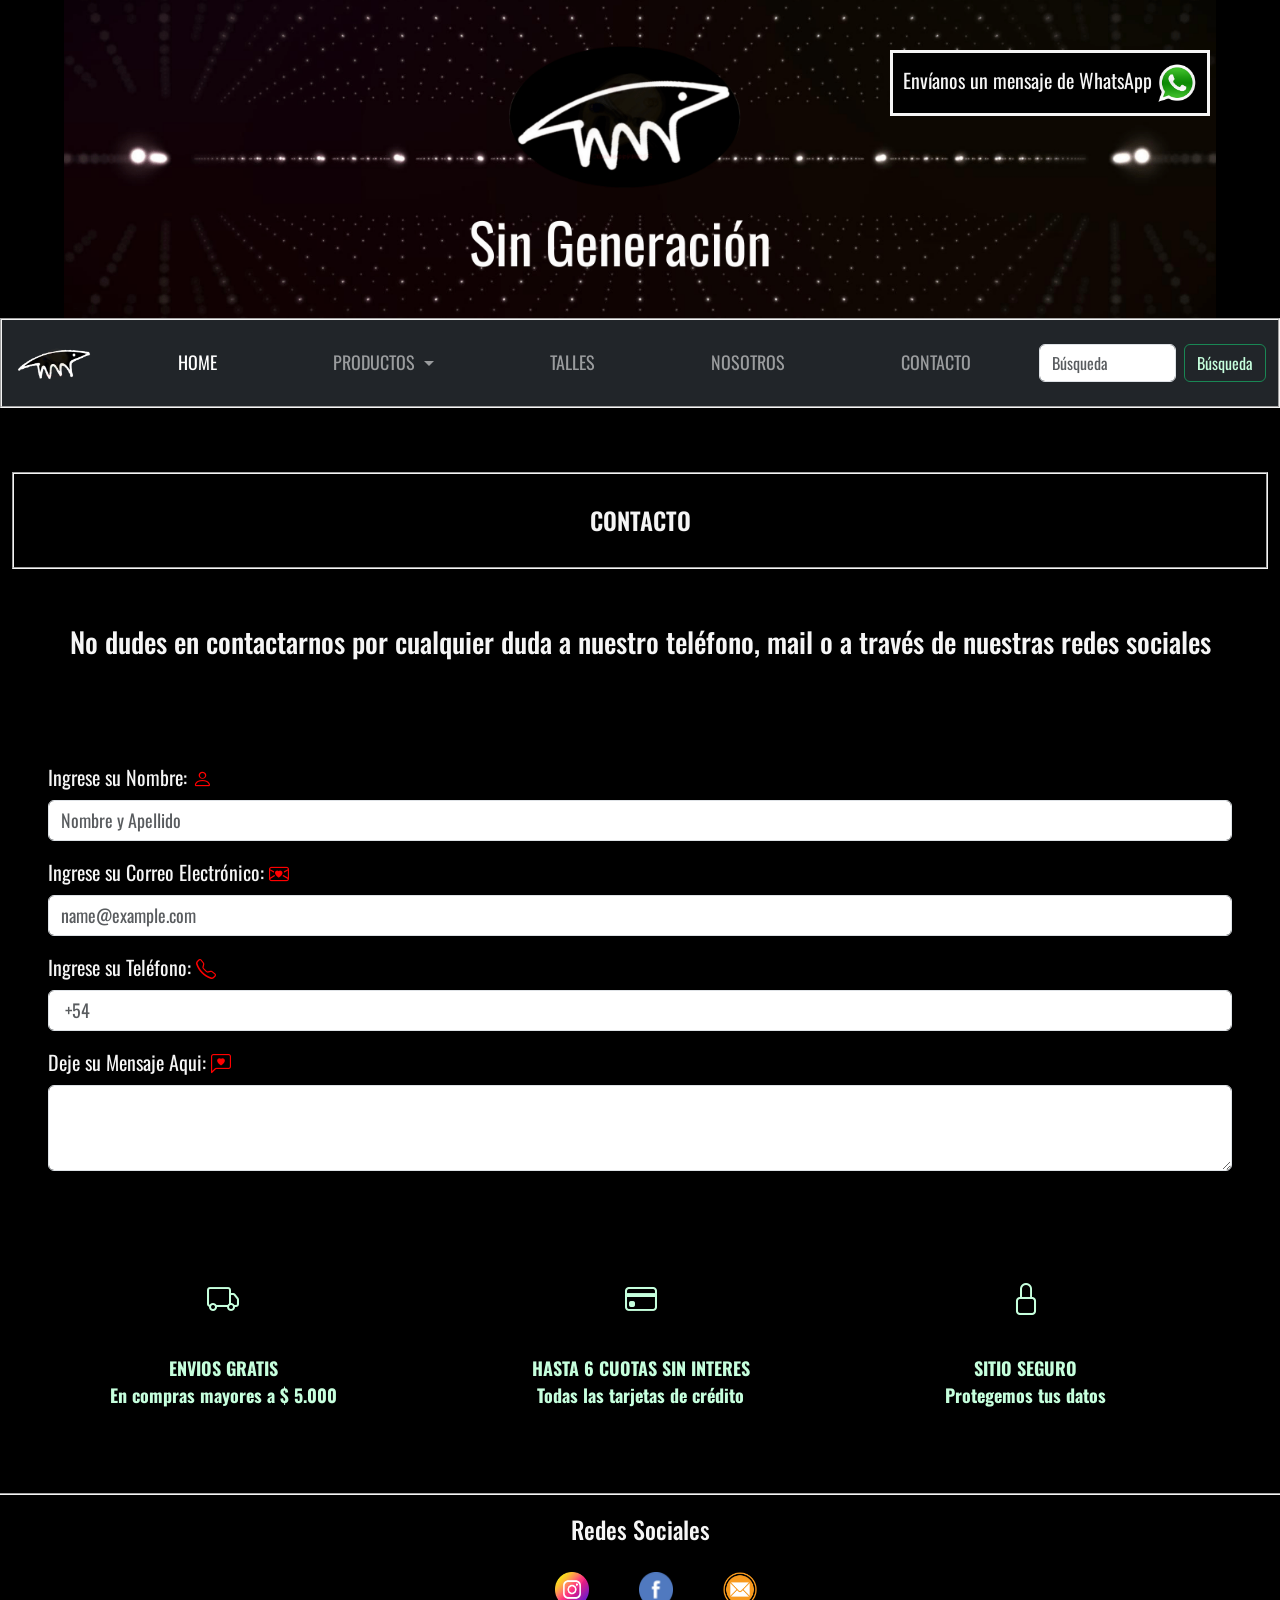
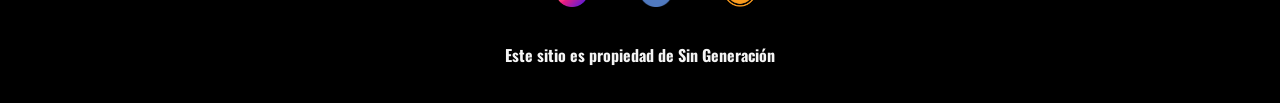
<file: paginas/contacto.html>
<!DOCTYPE html>

<html lang="es">

    <head>
    
        <meta charset="UTF-8">
        <meta http-equiv="X-UA-Compatible" content="IE=edge">
        <meta name="viewport" content="width=device-width, initial-scale=1.0">
        <link rel="shortcut icon" href="../Imagenes/logos/logoico.ico" type="image/x-icon"/>
           
        <!-- BOOTSTRAP -->
    
        <link href="https://cdn.jsdelivr.net/npm/bootstrap@5.1.3/dist/css/bootstrap.min.css" rel="stylesheet" integrity="sha384-1BmE4kWBq78iYhFldvKuhfTAU6auU8tT94WrHftjDbrCEXSU1oBoqyl2QvZ6jIW3" crossorigin="anonymous">
        <link rel="stylesheet" href="https://cdn.jsdelivr.net/npm/bootstrap-icons@1.8.1/font/bootstrap-icons.css">
        
        <!-- ESTILOS CSS -->
        
        <link rel="stylesheet"href="https://cdnjs.cloudflare.com/ajax/libs/animate.css/4.1.1/animate.min.css"/>
        <link rel="stylesheet" type="text/css" href="https://csshake.surge.sh/csshake.min.css">
        <link rel="stylesheet" href="../css/styles.css">
        <link rel="preconnect" href="https://fonts.googleapis.com">
        <link rel="preconnect" href="https://fonts.gstatic.com" crossorigin>
        <link href="https://fonts.googleapis.com/css2?family=Oswald:wght@200;400;600;700&family=Permanent+Marker&display=swap" rel="stylesheet">

        <!-- SEO -->

        <meta name="keywords" content= " moda, ropa, buzos, remerones, fashion, tienda, compra online, argentina, cuotas, sin interés ">
        <title> Contacto - Sin Generación </title> 
        <meta name="description" content="No dudes en contactarnos por cualquier duda a nuestro teléfono, mail o a través de nuestras redes sociales ">

    </head>

<body>

    <div class="container-fluid">

        <header class="header_pag row">

            <div class="col-12 paginas">
                <img class="logo_pag" src="../Imagenes/logos/LOGO.png" alt="Logo Sin Generación">
            </div>
            
            <nav class=" col-12 navbar navbar-expand-xl navbar-dark bg-dark">
                <div class="container-fluid">
                    <a class="navbar-brand shake-slow" href="../index.html">
                        <img src="../Imagenes/logos/logoico.ico" alt="logo" class="logo_nav">
                    </a>
                    <button class="navbar-toggler" type="button" data-bs-toggle="collapse" data-bs-target="#navbarSupportedContent" aria-controls="navbarSupportedContent" aria-expanded="false" aria-label="Toggle navigation">
                        <span class="navbar-toggler-icon"></span>
                    </button>
                    <div class="collapse navbar-collapse" id="navbarSupportedContent">
                        <ul class="navbar-nav me-auto mb-2 mb-lg-0">
                            <li class="nav-item">
                                <a class="nav-link active shake-slow" aria-current="page" href="../index.html"> HOME </a>
                            </li>
                            <li class="nav-item dropdown">
                                <a class="nav-link dropdown-toggle shake-slow" href="productos.html" id="navbarDropdown" role="button" data-bs-toggle="dropdown" aria-expanded="false">
                                PRODUCTOS
                                </a>
                                <ul class="dropdown-menu" aria-labelledby="navbarDropdown">
                                    <li><a class="dropdown-item" href="productos.html"> TODOS </a></li>
                                    <li><hr class="dropdown-divider"></li>
                                    <li><a class="dropdown-item" href="productos.html#buzos"> Buzos </a></li>
                                    <li><hr class="dropdown-divider"></li>
                                    <li><a class="dropdown-item" href="productos.html#remeras"> Remeras </a></li>
                                    <li><hr class="dropdown-divider"></li>
                                    <li><a class="dropdown-item" href="productos.html#joggins"> Joggins </a></li>
                                    <li><hr class="dropdown-divider"></li>
                                    <li><a class="dropdown-item" href="productos.html#otros"> Otros </a></li>
                                </ul>
                            </li>
                            <li class="nav-item">
                                <a class="nav-link shake-slow" href="../paginas/Talles.html"> TALLES </a>
                            </li>
                            <li class="nav-item">
                                <a class="nav-link shake-slow" href="../paginas/nosotros.html"> NOSOTROS </a>
                            </li>
                            <li class="nav-item">
                                <a class="nav-link shake-slow" href="../paginas/contacto.html"> CONTACTO </a>
                            </li>
                        </ul>
                        <form class="d-flex">
                            <input class="form-control me-2" type="search" placeholder="Búsqueda" aria-label="Search">
                            <button class="btn btn-outline-success" type="submit"> Búsqueda </button>
                        </form>
                    </div>
                </div>
            </nav>

        </header>
            

    <!-- cierre de fila logo + nav -->

    <!-- fila de información de mi sitio -->

        <main class="mainContact row">

            <div class="col-12" >

                <!-- Desktop-->

                <a class="mainWhat" href="https://api.whatsapp.com/send?phone=+5492614722767" target="_blank"> Envíanos un mensaje de WhatsApp <img class="main_a_img" src="../Imagenes/logos/logowhat.png" alt=" WhatsApp "></a>

                <!-- Tablet y Mobil-->

                <a class="what" href="https://api.whatsapp.com/send?phone=+5492614722767" target="_blank"><img class="what_img" src="../Imagenes/logos/logowhat.png" alt=" WhatsApp "></a>
            
            </div>

            <div class="col-12 divcontact">
                <h2 class="h2Contact"> CONTACTO </h2>
                <h3 class="h3Contact"> No dudes en contactarnos por cualquier duda a nuestro teléfono, mail o a través de nuestras redes sociales </h3>
            </div>

            <div class="col-12 form">

                <div class="mb-3">
                    <label for="nombre" class="form-label"> Ingrese su Nombre: </label>
                    <span><i class="bi bi-person icon"></i></span>
                    <input type="nombre" class="form-control" id="nombre" placeholder="Nombre y Apellido">
                </div>
                <div class="mb-3">
                    <label for="email" class="form-label"> Ingrese su Correo Electrónico: </label>
                    <span><i class="bi bi-envelope-heart icon"></i></span>
                    <input type="email" class="form-control" id="email" placeholder="name@example.com">
                </div>
                <div class="mb-3">
                    <label for="telefono" class="form-label"> Ingrese su Teléfono: </label>
                    <span><i class="bi bi-telephone icon"></i></i></span>
                    <input type="telefono" class="form-control" id="telefono" placeholder=" +54">
                </div>
                <div class="mb-3">
                    <label for="mensaje" class="form-label"> Deje su Mensaje Aqui: </label>
                    <span><i class="bi bi-chat-left-heart icon"></i></span>
                    <textarea class="form-control" id="mensaje" rows="3"></textarea>
                </div>

            </div>

        </main>

    <!-- cierre de fila info de mi sitio -->

    <!-- pie de pagina --> 

        <footer class="footer row">

            <div class="container_fluid">
                <div class="col-12 condiciones">
                    <div class="iconos__text animate__animated animate__flash animate__slower">
                        <i class="bi bi-truck fa-2x "></i>
                        <p>ENVIOS GRATIS <br> En compras mayores a $ 5.000</p>
                    </div>
    
                    <div class="iconos__text animate__animated animate__flash animate__slower">
                        <i class="bi bi-credit-card fa-2x"></i>
                        <p>HASTA 6 CUOTAS SIN INTERES <br> Todas las tarjetas de crédito</p>
                    </div>
    
                    <div class="iconos__text animate__animated animate__flash animate__slower">
                        <i class="bi bi-lock fa-2x"></i>
                        <p>SITIO SEGURO <br> Protegemos tus datos</p>
                    </div>
                </div>
            </div>

            <div class="col-12 redes_sociales">
                <h4> Redes Sociales </h4>
                <ul>
                    <li><a href="https://instagram.com/singeneracion?utm_medium=copy_link" target="_blank"><img src="../Imagenes/logos/instagramicon.png" alt=" Instagram " class="redes"></a></li>
                    <li><a href="https://www.facebook.com/singeneracion/" target="_blank"><img src="../Imagenes/logos/facebookicon.png" alt="Facebook" class="redes"></a></li>
                    <li><a href="mailto:singeneracionn@gmail.com" target="_blank"><img src="../Imagenes/logos/emailicon.png" alt=" email " class="redes"></a></li>
                </ul>
                <p> Este sitio es propiedad de Sin Generación </p>
            </div>
            
        </footer> 

    </div>

    <!-- BOOTSTRAP -->

    <script src="https://cdn.jsdelivr.net/npm/@popperjs/core@2.10.2/dist/umd/popper.min.js" integrity="sha384-7+zCNj/IqJ95wo16oMtfsKbZ9ccEh31eOz1HGyDuCQ6wgnyJNSYdrPa03rtR1zdB" crossorigin="anonymous"></script>
    <script src="https://cdn.jsdelivr.net/npm/bootstrap@5.1.3/dist/js/bootstrap.min.js" integrity="sha384-QJHtvGhmr9XOIpI6YVutG+2QOK9T+ZnN4kzFN1RtK3zEFEIsxhlmWl5/YESvpZ13" crossorigin="anonymous"></script>


</body>

</html>
</file>
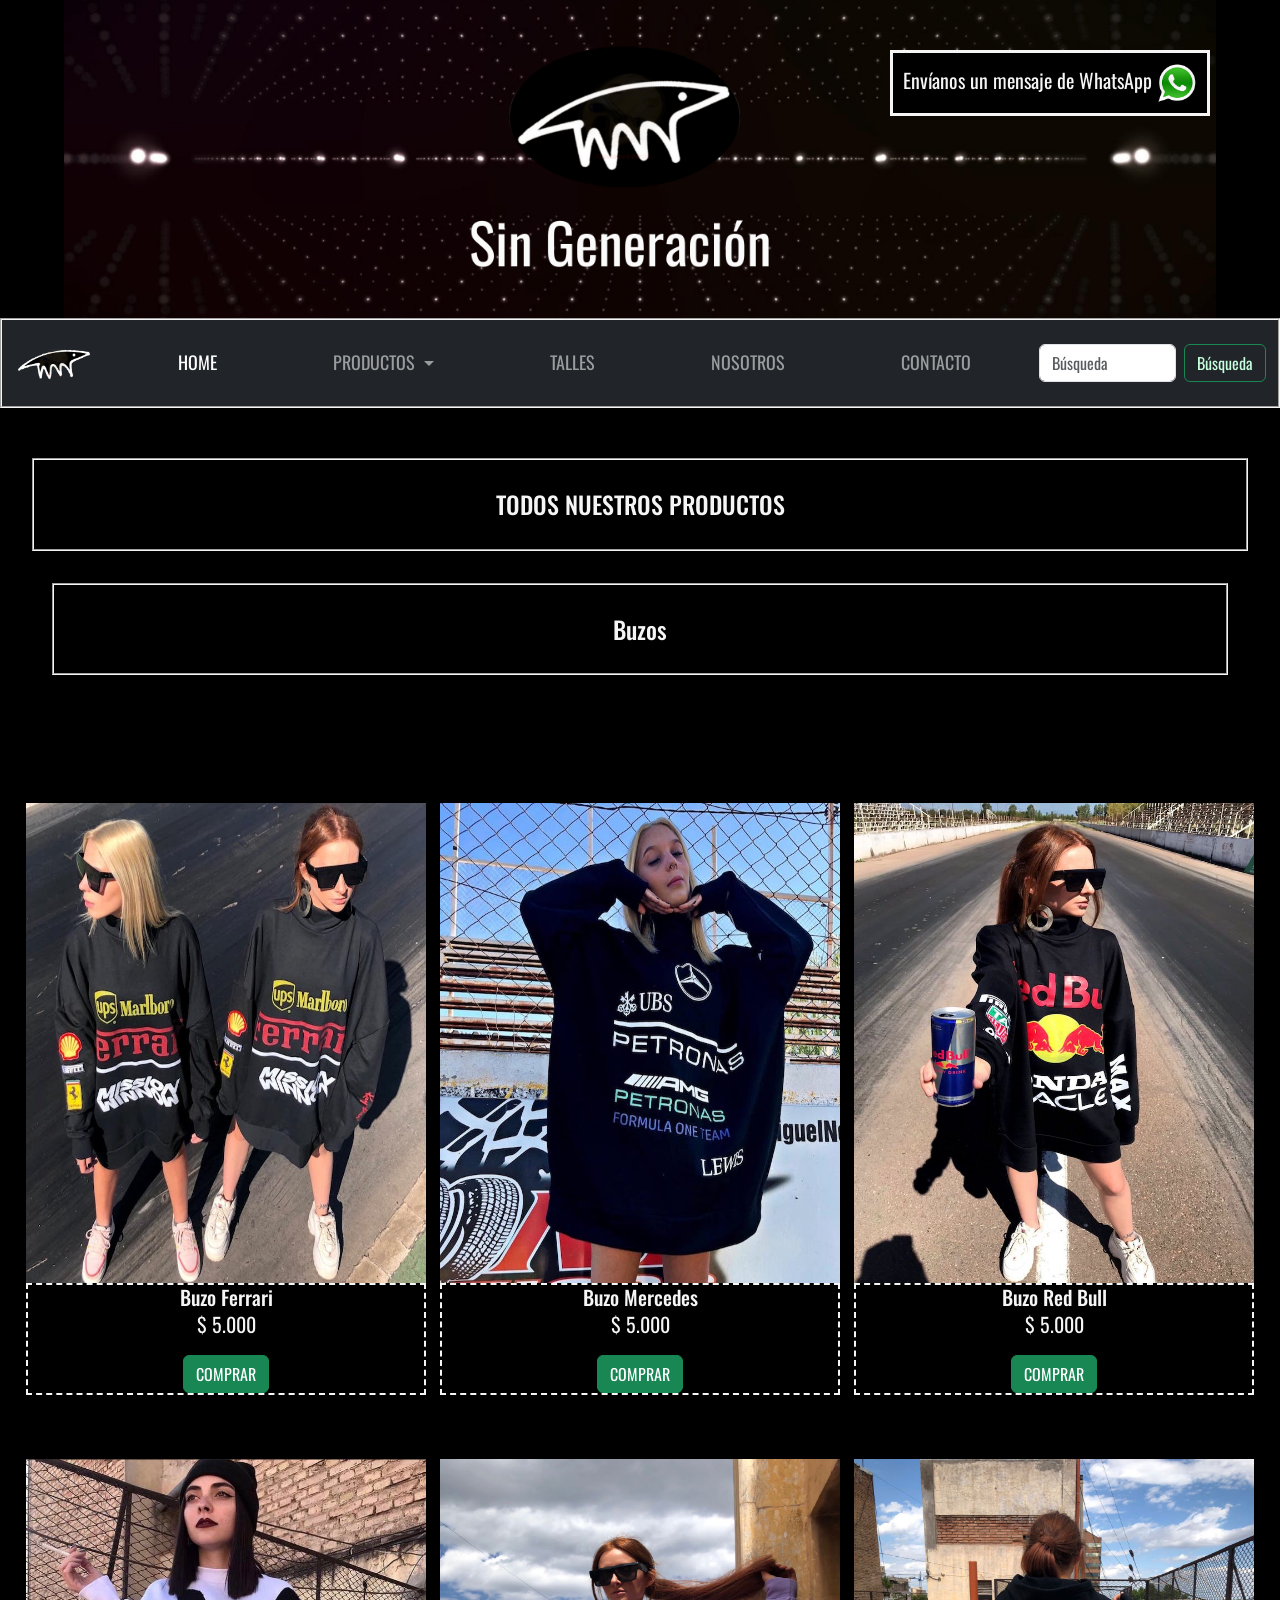
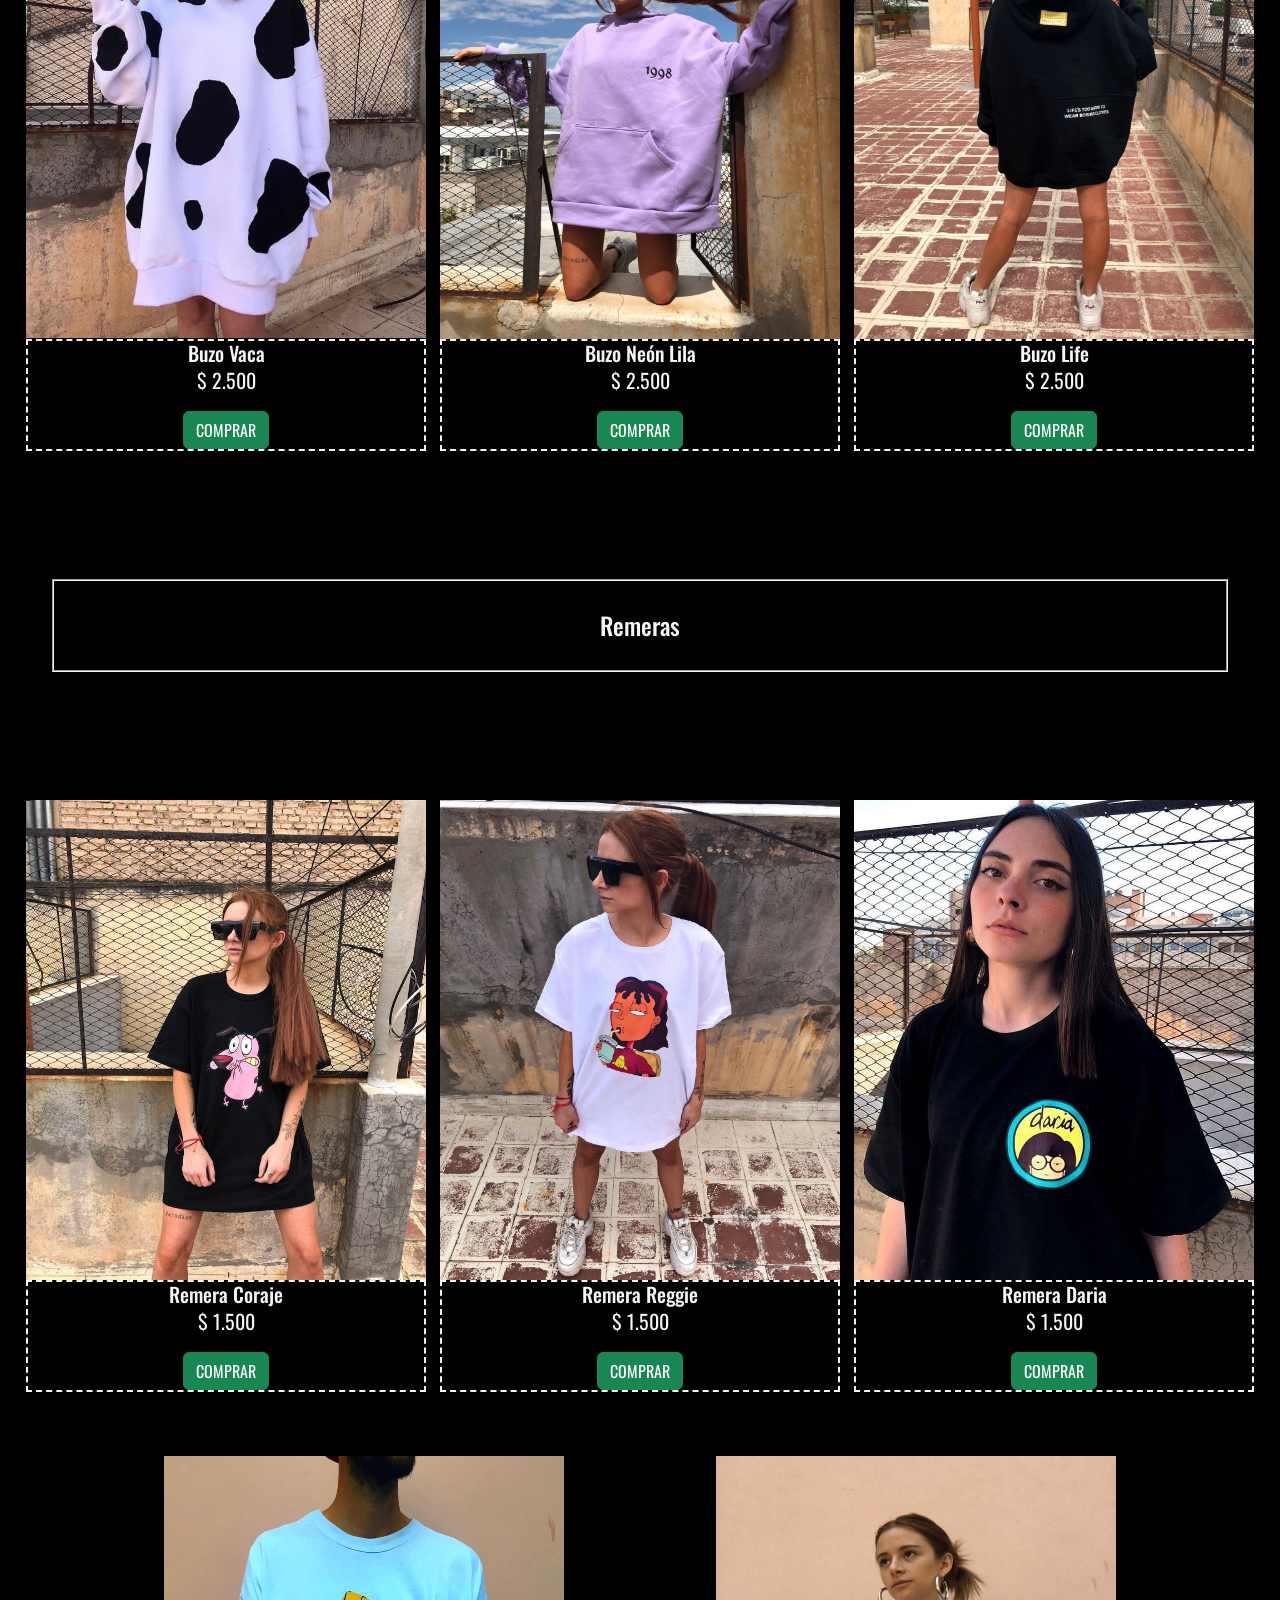
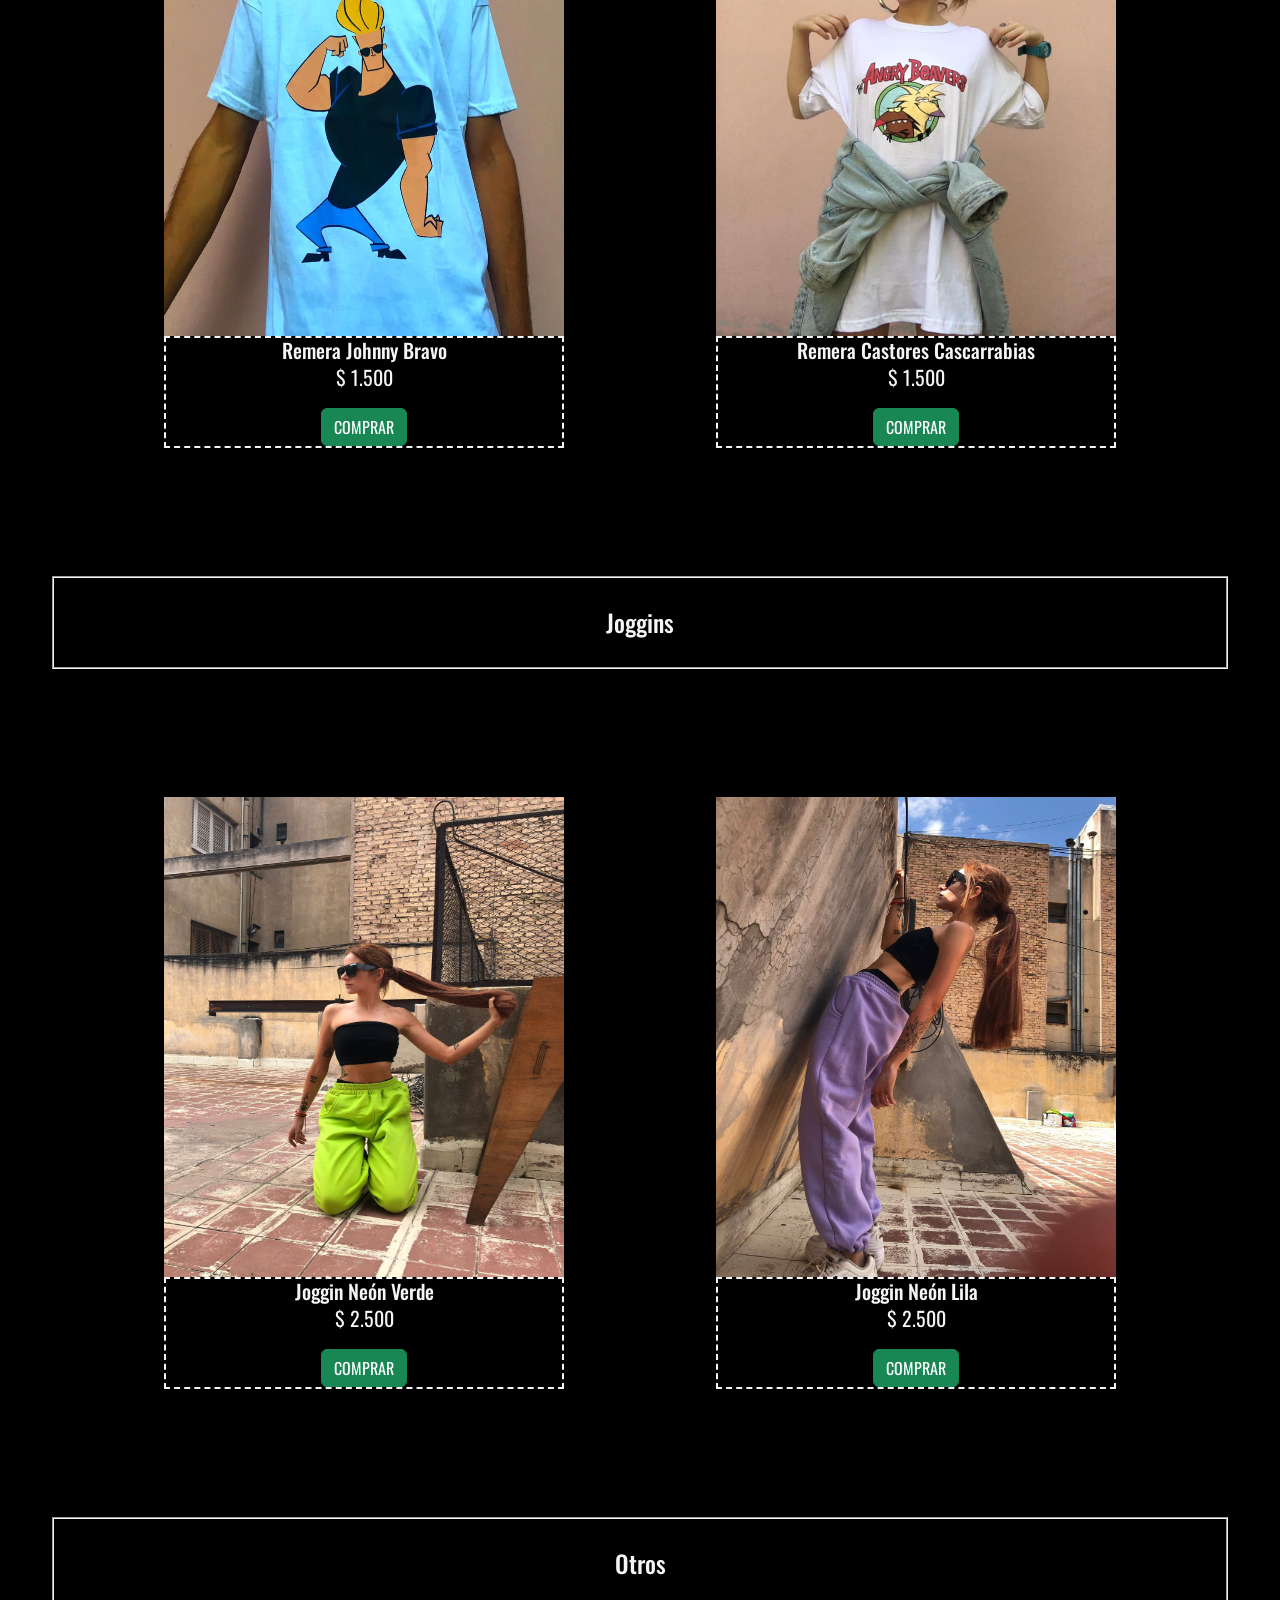
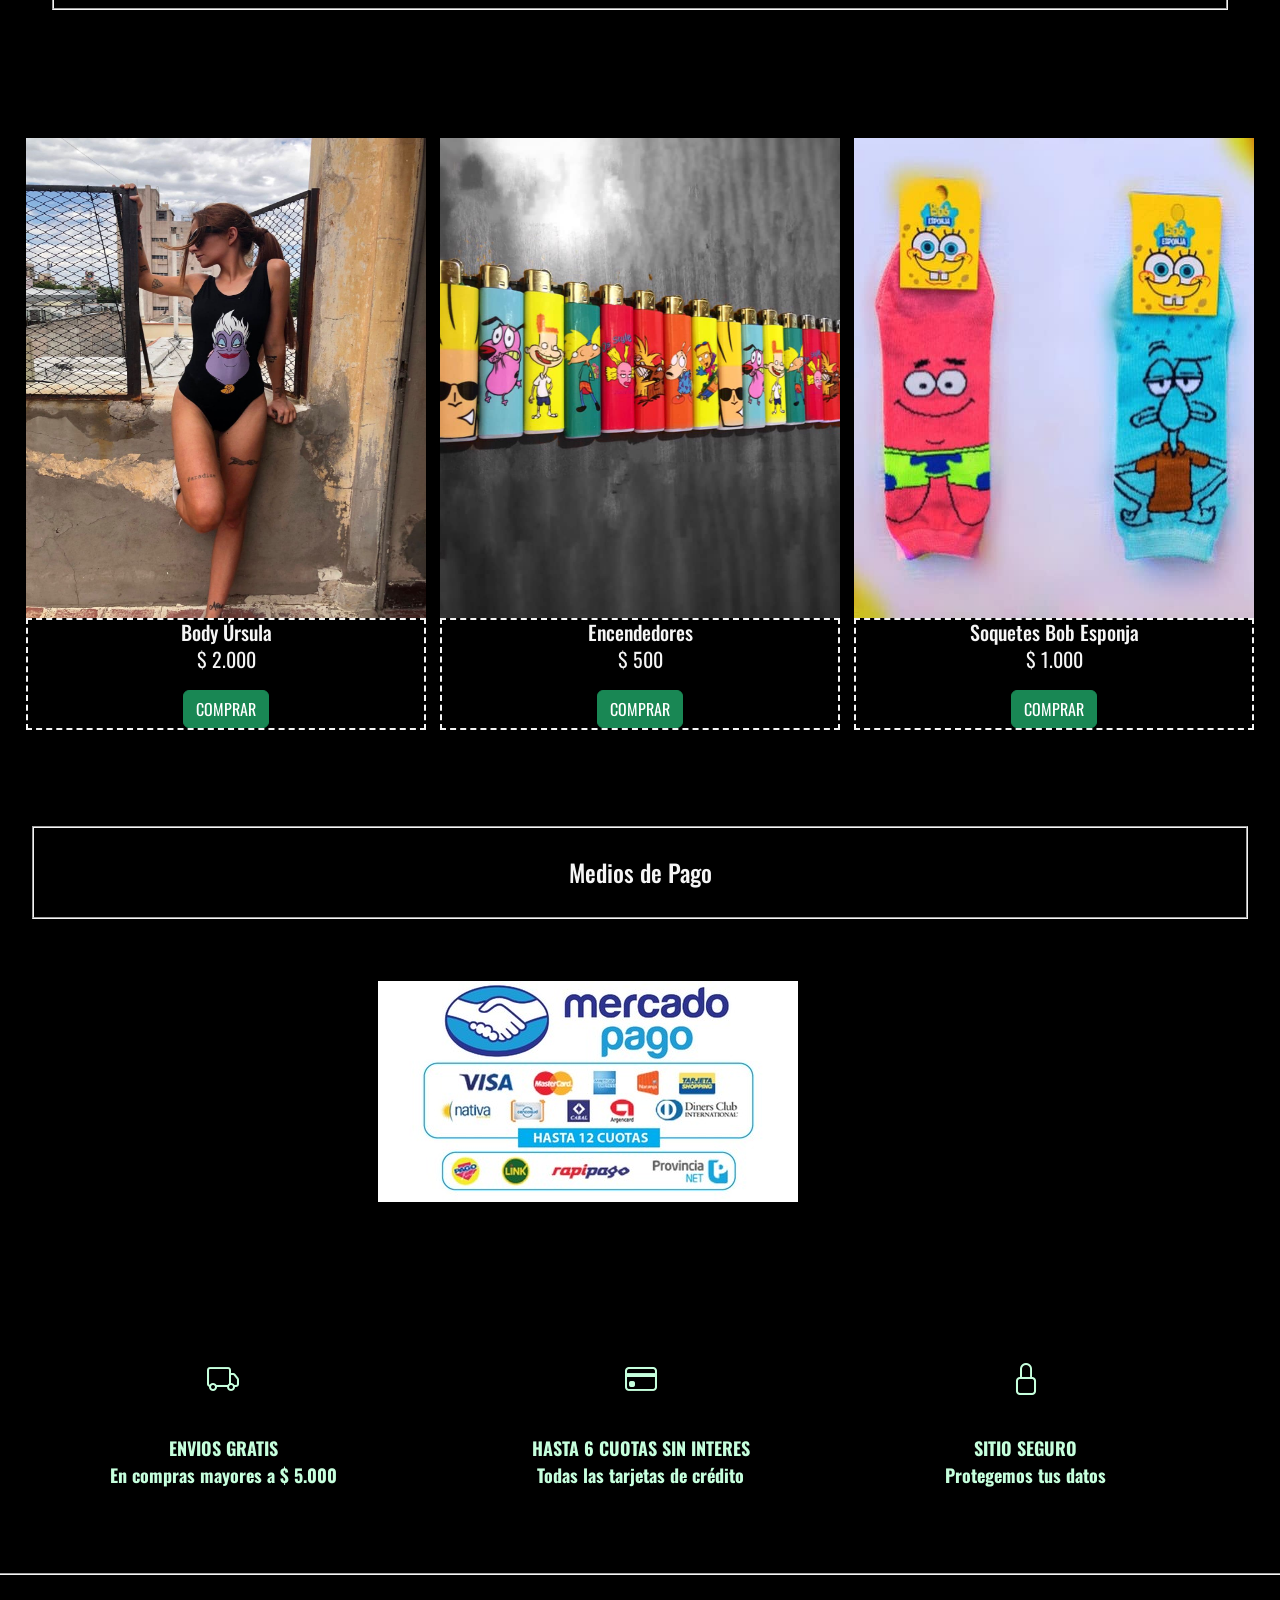
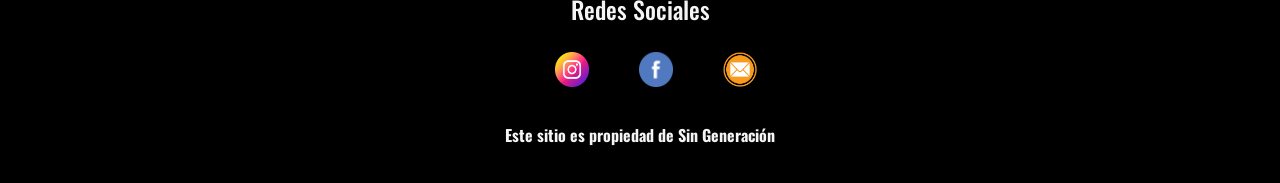
<file: paginas/productos.html>
<!DOCTYPE html>

<html lang="es">

<head>

    <meta charset="UTF-8">
    <meta http-equiv="X-UA-Compatible" content="IE=edge">
    <meta name="viewport" content="width=device-width, initial-scale=1.0">
    <link rel="shortcut icon" href="../Imagenes/logos/logoico.ico" type="image/x-icon"/>
       
    <!-- BOOTSTRAP -->

    <link href="https://cdn.jsdelivr.net/npm/bootstrap@5.1.3/dist/css/bootstrap.min.css" rel="stylesheet" integrity="sha384-1BmE4kWBq78iYhFldvKuhfTAU6auU8tT94WrHftjDbrCEXSU1oBoqyl2QvZ6jIW3" crossorigin="anonymous">
    <link rel="stylesheet" href="https://cdn.jsdelivr.net/npm/bootstrap-icons@1.8.1/font/bootstrap-icons.css">

    <!-- ESTILOS CSS -->
    
    <link rel="stylesheet"href="https://cdnjs.cloudflare.com/ajax/libs/animate.css/4.1.1/animate.min.css"/>
    <link rel="stylesheet" type="text/css" href="https://csshake.surge.sh/csshake.min.css">
    <link rel="stylesheet" href="../css/styles.css">
    <link rel="preconnect" href="https://fonts.googleapis.com">
    <link rel="preconnect" href="https://fonts.gstatic.com" crossorigin>
    <link href="https://fonts.googleapis.com/css2?family=Oswald:wght@200;400;600;700&family=Permanent+Marker&display=swap" rel="stylesheet">

    <!-- SEO -->

    <meta name="keywords" content= " moda, ropa, buzos, remerones, fashion, tienda, compra online, argentina, cuotas, sin interés ">
    <title> Comprá Online productos en Sin Generación | Filtrado por más Nuevo al más Viejo </title>
    <meta name="description" content="Comprá productos de Diseño exclusivo y Artesanal. Tenemos buzos, remeras y más. Hacé tu pedido, pagalo online y recibilo donde quieras">

</head>

<body>

    <div class="container-fluid">

    <!-- Fila de logo + nav -->

        <header class="header_pag row">

            <div class="col-12 paginas">
                <img class="logo_pag" src="../Imagenes/logos/LOGO.png" alt="Logo Sin Generación">
            </div>
            
            <nav class=" col-12 navbar navbar-expand-xl navbar-dark bg-dark">
                <div class="container-fluid">
                    <a class="navbar-brand shake-slow" href="../index.html">
                        <img src="../Imagenes/logos/logoico.ico" alt="logo" class="logo_nav">
                    </a>
                    <button class="navbar-toggler" type="button" data-bs-toggle="collapse" data-bs-target="#navbarSupportedContent" aria-controls="navbarSupportedContent" aria-expanded="false" aria-label="Toggle navigation">
                        <span class="navbar-toggler-icon"></span>
                    </button>
                    <div class="collapse navbar-collapse" id="navbarSupportedContent">
                        <ul class="navbar-nav me-auto mb-2 mb-lg-0">
                            <li class="nav-item">
                                <a class="nav-link active shake-slow" aria-current="page" href="../index.html"> HOME </a>
                            </li>
                            <li class="nav-item dropdown">
                                <a class="nav-link dropdown-toggle shake-slow" href="productos.html" id="navbarDropdown" role="button" data-bs-toggle="dropdown" aria-expanded="false">
                                PRODUCTOS
                                </a>
                                <ul class="dropdown-menu" aria-labelledby="navbarDropdown">
                                    <li><a class="dropdown-item" href="productos.html"> TODOS </a></li>
                                    <li><hr class="dropdown-divider"></li>
                                    <li><a class="dropdown-item" href="productos.html#buzos"> Buzos </a></li>
                                    <li><hr class="dropdown-divider"></li>
                                    <li><a class="dropdown-item" href="productos.html#remeras"> Remeras </a></li>
                                    <li><hr class="dropdown-divider"></li>
                                    <li><a class="dropdown-item" href="productos.html#joggins"> Joggins </a></li>
                                    <li><hr class="dropdown-divider"></li>
                                    <li><a class="dropdown-item" href="productos.html#otros"> Otros </a></li>
                                </ul>
                            </li>
                            <li class="nav-item">
                                <a class="nav-link shake-slow" href="../paginas/Talles.html"> TALLES </a>
                            </li>
                            <li class="nav-item">
                                <a class="nav-link shake-slow" href="../paginas/nosotros.html"> NOSOTROS </a>
                            </li>
                            <li class="nav-item">
                                <a class="nav-link shake-slow" href="../paginas/contacto.html"> CONTACTO </a>
                            </li>
                        </ul>
                        <form class="d-flex">
                            <input class="form-control me-2" type="search" placeholder="Búsqueda" aria-label="Search">
                            <button class="btn btn-outline-success" type="submit"> Búsqueda </button>
                        </form>
                    </div>
                </div>
            </nav>

        </header>

    <!-- cierre de fila logo + nav -->

    <!-- fila de información de mi sitio -->

        <main class="mainProduc row">
        
            <div class="col-12" >

                <!-- Desktop-->

                <a class="mainWhat" href="https://api.whatsapp.com/send?phone=+5492614722767" target="_blank"> Envíanos un mensaje de WhatsApp <img class="main_a_img" src="../Imagenes/logos/logowhat.png" alt=" WhatsApp "></a>

                <!-- Tablet y Mobil-->

                <a class="what" href="https://api.whatsapp.com/send?phone=+5492614722767" target="_blank"><img class="what_img" src="../Imagenes/logos/logowhat.png" alt=" WhatsApp "></a>
            
                <h2 class="h2Produc"> TODOS NUESTROS PRODUCTOS </h2>

            </div>

            <div class="seccionesP" id="buzos">
                    <h2 class="h2Produc"> Buzos </h2>
            </div>
            <section class="produc_sec col-12">

                <div class="card_p" style="width: 25rem;">
                    <img src="../Imagenes/fotos/2.jpg" class="card-img-top img-fluid foto_p" alt="foto buzo">
                    <div class="card-body">
                      <h5 class="card-title"> Buzo Ferrari </h5>
                      <p class="card-text"> $ 5.000 </p>
                      <a href="../paginas/productos.html" class="btn btn-success"> COMPRAR </a>
                    </div>
                </div>
                <div class="card_p" style="width: 25rem;">
                    <img src="../Imagenes/fotos/3.jpg" class="card-img-top img-fluid foto_p" alt="foto buzo">
                    <div class="card-body">
                      <h5 class="card-title"> Buzo Mercedes </h5>
                      <p class="card-text"> $ 5.000 </p>
                      <a href="../paginas/productos.html" class="btn btn-success"> COMPRAR </a>
                    </div>
                </div>
                <div class="card_p" style="width: 25rem;">
                    <img src="../Imagenes/fotos/16.JPG" class="card-img-top img-fluid foto_p" alt="foto buzo">
                    <div class="card-body">
                      <h5 class="card-title"> Buzo Red Bull </h5>
                      <p class="card-text"> $ 5.000 </p>
                      <a href="../paginas/productos.html" class="btn btn-success"> COMPRAR </a>
                    </div>
                </div>
                <div class="card_p" style="width: 25rem;">
                    <img src="../Imagenes/fotos/6.jpg" class="card-img-top img-fluid foto_p" alt="foto buzo">
                    <div class="card-body">
                      <h5 class="card-title"> Buzo Vaca </h5>
                      <p class="card-text"> $ 2.500 </p>
                      <a href="../paginas/productos.html" class="btn btn-success"> COMPRAR </a>
                    </div>
                </div>
                <div class="card_p" style="width: 25rem;">
                    <img src="../Imagenes/fotos/15.JPG" class="card-img-top img-fluid foto_p" alt="foto buzo">
                    <div class="card-body">
                      <h5 class="card-title"> Buzo Neón Lila </h5>
                      <p class="card-text"> $ 2.500 </p>
                      <a href="../paginas/productos.html" class="btn btn-success"> COMPRAR </a>
                    </div>
                </div>
                <div class="card_p" style="width: 25rem;">
                    <img src="../Imagenes/fotos/23.jpg" class="card-img-top img-fluid foto_p" alt="foto buzo">
                    <div class="card-body">
                      <h5 class="card-title"> Buzo Life </h5>
                      <p class="card-text"> $ 2.500 </p>
                      <a href="../paginas/productos.html" class="btn btn-success"> COMPRAR </a>
                    </div>
                </div>
                

            </section>

            <div class="seccionesP" id="remeras">
                <a name="remeras">
                    <h2 class="h2Produc"> Remeras </h2>
                </a>
            </div>
            <section class="produc_sec col-12">

                <div class="card_p" style="width: 25rem;">
                    <img src="../Imagenes/fotos/13.jpg" class="card-img-top img-fluid foto_p" alt="foto remera">
                    <div class="card-body">
                      <h5 class="card-title"> Remera Coraje </h5>
                      <p class="card-text"> $ 1.500 </p>
                      <a href="../paginas/productos.html" class="btn btn-success"> COMPRAR </a>
                    </div>
                </div>
                <div class="card_p" style="width: 25rem;">
                    <img src="../Imagenes/fotos/18.JPG" class="card-img-top img-fluid foto_p" alt="foto remera">
                    <div class="card-body">
                      <h5 class="card-title"> Remera Reggie </h5>
                      <p class="card-text"> $ 1.500 </p>
                      <a href="../paginas/productos.html" class="btn btn-success"> COMPRAR </a>
                    </div>
                </div>
                <div class="card_p" style="width: 25rem;">
                    <img src="../Imagenes/fotos/22.jpg" class="card-img-top img-fluid foto_p" alt="foto remera">
                    <div class="card-body">
                      <h5 class="card-title"> Remera Daria </h5>
                      <p class="card-text"> $ 1.500 </p>
                      <a href="../paginas/productos.html" class="btn btn-success"> COMPRAR </a>
                    </div>
                </div>
                <div class="card_p" style="width: 25rem;">
                    <img src="../Imagenes/fotos/24.jpeg" class="card-img-top img-fluid foto_p" alt="foto remera">
                    <div class="card-body">
                      <h5 class="card-title"> Remera Johnny Bravo </h5>
                      <p class="card-text"> $ 1.500 </p>
                      <a href="../paginas/productos.html" class="btn btn-success"> COMPRAR </a>
                    </div>
                </div>
                <div class="card_p" style="width: 25rem;">
                    <img src="../Imagenes/fotos/27.jpeg" class="card-img-top img-fluid foto_p" alt="foto remera">
                    <div class="card-body">
                      <h5 class="card-title"> Remera Castores Cascarrabias </h5>
                      <p class="card-text"> $ 1.500 </p>
                      <a href="../paginas/productos.html" class="btn btn-success"> COMPRAR </a>
                    </div>
                </div>

            </section>

            <div class="seccionesP" id="joggins">
                <h2 class="h2Produc"> Joggins </h2>
            </div>
            <section class="produc_sec col-12">

                <div class="card_p" style="width: 25rem;">
                    <img src="../Imagenes/fotos/12.jpg" class="card-img-top img-fluid foto_p" alt="foto joggin">
                    <div class="card-body">
                      <h5 class="card-title"> Joggin Neón Verde </h5>
                      <p class="card-text"> $ 2.500 </p>
                      <a href="../paginas/productos.html" class="btn btn-success"> COMPRAR </a>
                    </div>
                </div>
                <div class="card_p" style="width: 25rem;">
                    <img src="../Imagenes/fotos/14.jpg" class="card-img-top img-fluid foto_p" alt="foto joggin">
                    <div class="card-body">
                      <h5 class="card-title"> Joggin Neón Lila </h5>
                      <p class="card-text"> $ 2.500 </p>
                      <a href="../paginas/productos.html" class="btn btn-success"> COMPRAR </a>
                    </div>
                </div>

            </section> 
            
            <div class="seccionesP" id="otros">
                <h2 class="h2Produc"> Otros </h2>
            </div>
            <section class="produc_sec col-12">

                <div class="card_p" style="width: 25rem;">
                    <img src="../Imagenes/fotos/17.jpg" class="card-img-top img-fluid foto_p" alt="foto body">
                    <div class="card-body">
                      <h5 class="card-title"> Body Úrsula </h5>
                      <p class="card-text"> $ 2.000 </p>
                      <a href="../paginas/productos.html" class="btn btn-success"> COMPRAR </a>
                    </div>
                </div> 
                <div class="card_p" style="width: 25rem;">
                    <img src="../Imagenes/fotos/25.jpeg" class="card-img-top img-fluid foto_p" alt="foto encendedores">
                    <div class="card-body">
                      <h5 class="card-title"> Encendedores </h5>
                      <p class="card-text"> $ 500 </p>
                      <a href="../paginas/productos.html" class="btn btn-success"> COMPRAR </a>
                    </div>
                </div> 
                <div class="card_p" style="width: 25rem;">
                    <img src="../Imagenes/fotos/26.jpeg" class="card-img-top img-fluid foto_p" alt="foto medias">
                    <div class="card-body">
                      <h5 class="card-title"> Soquetes Bob Esponja </h5>
                      <p class="card-text"> $ 1.000 </p>
                      <a href="../paginas/productos.html" class="btn btn-success"> COMPRAR </a>
                    </div>
                </div>  

            </section> 

            <div class="produc_pago col-12">
                <h2 class="h2Produc"> Medios de Pago </h2>
                <div class="imgPago"><img src="../Imagenes/logos/metodopagoicon.jpeg" alt=" medios de pago"></div>
                <div class="imgPago2"><img src="../Imagenes/logos/mercadopago2.png" alt="medios de pago" class="img2"></div>
            </div>


        </main>

    <!-- cierre de fila de info de mi sitio -->

    <!-- pie de pagina --> 

        <footer class="footer row">

            <div class="container_fluid">
                <div class="col-12 condiciones">
                    <div class="iconos__text animate__animated animate__flash animate__slower">
                        <i class="bi bi-truck fa-2x "></i>
                        <p>ENVIOS GRATIS <br> En compras mayores a $ 5.000</p>
                    </div>
    
                    <div class="iconos__text animate__animated animate__flash animate__slower">
                        <i class="bi bi-credit-card fa-2x"></i>
                        <p>HASTA 6 CUOTAS SIN INTERES <br> Todas las tarjetas de crédito</p>
                    </div>
    
                    <div class="iconos__text animate__animated animate__flash animate__slower">
                        <i class="bi bi-lock fa-2x"></i>
                        <p>SITIO SEGURO <br> Protegemos tus datos</p>
                    </div>
                </div>
            </div>

            <div class="col-12 redes_sociales">
                <h4> Redes Sociales </h4>
                <ul>
                    <li><a href="https://instagram.com/singeneracion?utm_medium=copy_link" target="_blank"><img src="../Imagenes/logos/instagramicon.png" alt=" Instagram " class="redes"></a></li>
                    <li><a href="https://www.facebook.com/singeneracion/" target="_blank"><img src="../Imagenes/logos/facebookicon.png" alt="Facebook" class= "redes"></a></li>
                    <li><a href="mailto:singeneracionn@gmail.com" target="_blank"><img src="../Imagenes/logos/emailicon.png" alt=" email " class="redes"></a></li>
                </ul>
                <p> Este sitio es propiedad de Sin Generación </p>
            </div>
            
        </footer>
    
    </div>

    <!-- BOOTSTRAP -->

    <script src="https://cdn.jsdelivr.net/npm/@popperjs/core@2.10.2/dist/umd/popper.min.js" integrity="sha384-7+zCNj/IqJ95wo16oMtfsKbZ9ccEh31eOz1HGyDuCQ6wgnyJNSYdrPa03rtR1zdB" crossorigin="anonymous"></script>
    <script src="https://cdn.jsdelivr.net/npm/bootstrap@5.1.3/dist/js/bootstrap.min.js" integrity="sha384-QJHtvGhmr9XOIpI6YVutG+2QOK9T+ZnN4kzFN1RtK3zEFEIsxhlmWl5/YESvpZ13" crossorigin="anonymous"></script>


</body>

</html>
</file>
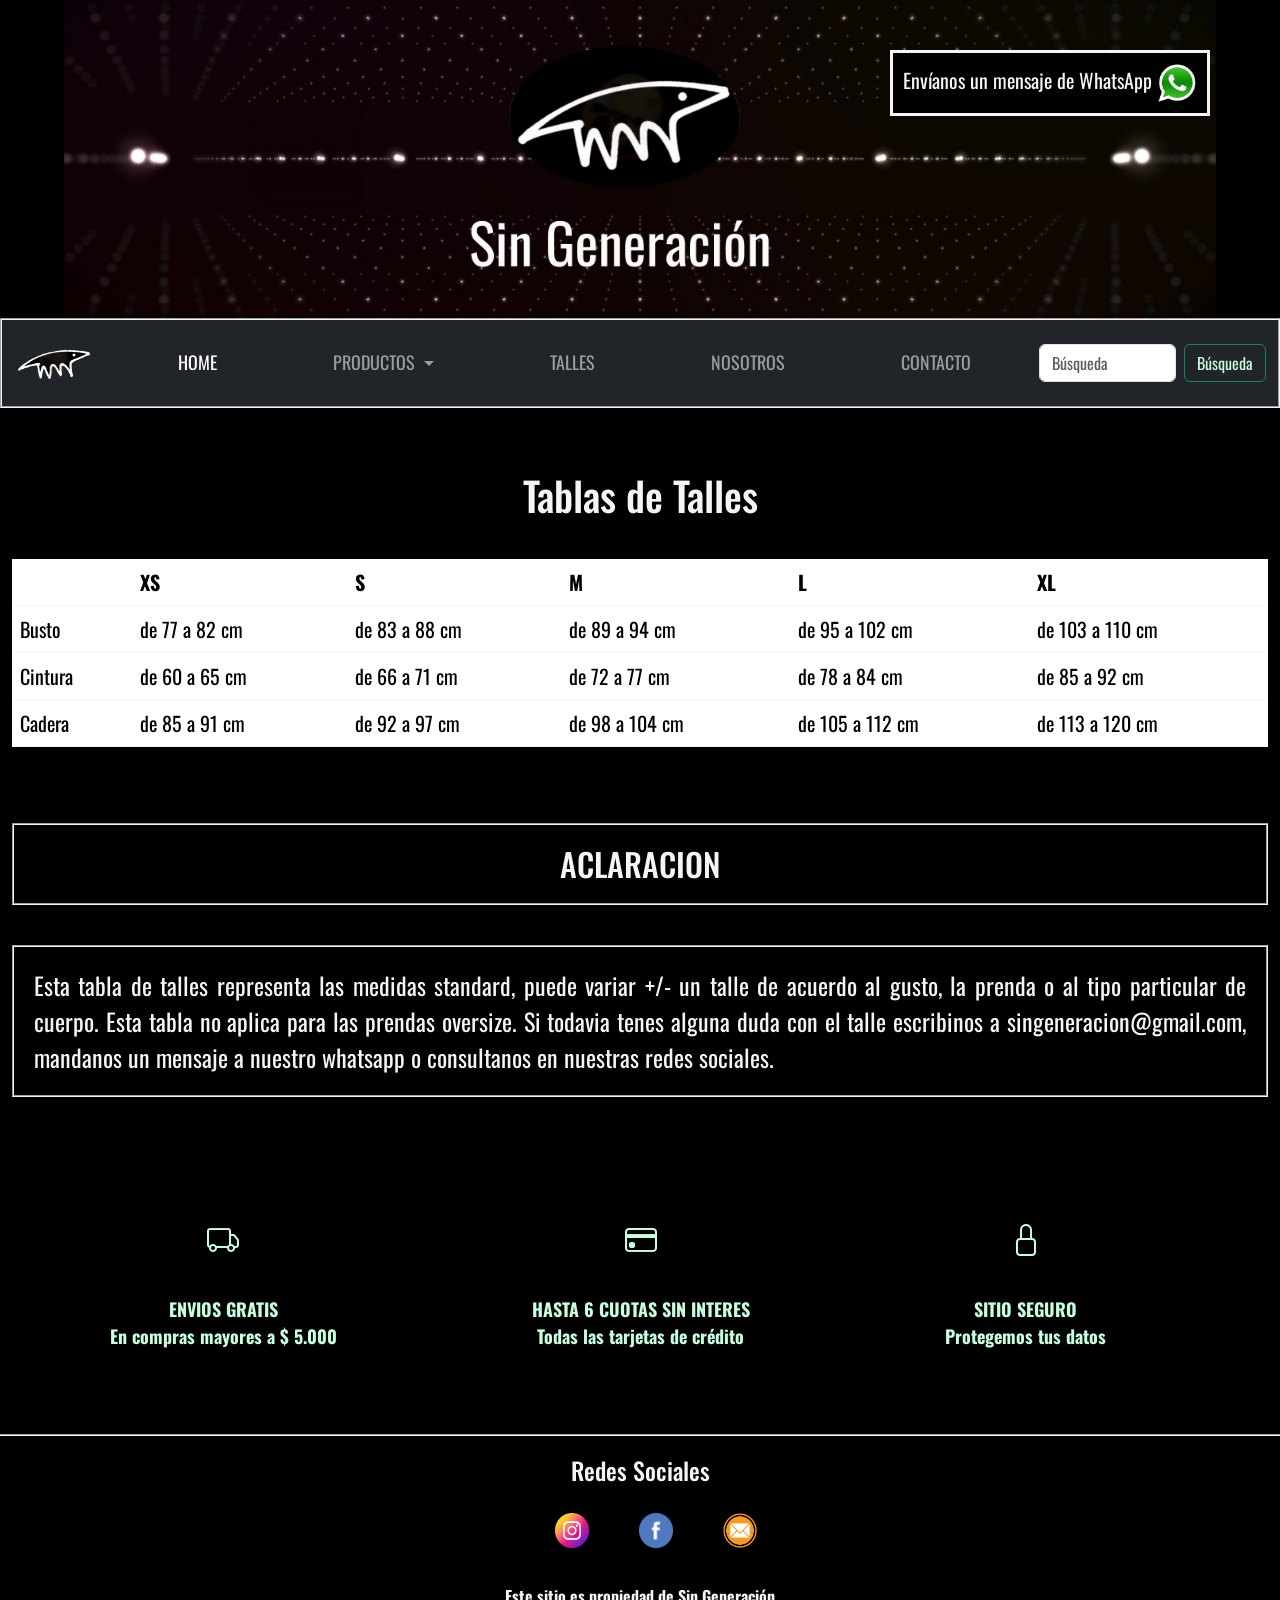
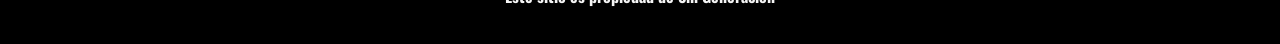
<file: paginas/Talles.html>
<!DOCTYPE html>

<html lang="es">

<head>

    <meta charset="UTF-8">
    <meta http-equiv="X-UA-Compatible" content="IE=edge">
    <meta name="viewport" content="width=device-width, initial-scale=1.0">
    <link rel="shortcut icon" href="../Imagenes/logos/logoico.ico" type="image/x-icon"/>
       
    <!-- BOOTSTRAP -->
    
    <link rel="stylesheet" href="https://cdn.jsdelivr.net/npm/bootstrap-icons@1.8.1/font/bootstrap-icons.css">
    <link href="https://cdn.jsdelivr.net/npm/bootstrap@5.1.3/dist/css/bootstrap.min.css" rel="stylesheet" integrity="sha384-1BmE4kWBq78iYhFldvKuhfTAU6auU8tT94WrHftjDbrCEXSU1oBoqyl2QvZ6jIW3" crossorigin="anonymous">

    <!-- ESTILOS CSS -->
    
    <link rel="stylesheet"href="https://cdnjs.cloudflare.com/ajax/libs/animate.css/4.1.1/animate.min.css"/>
    <link rel="stylesheet" type="text/css" href="https://csshake.surge.sh/csshake.min.css">
    <link rel="stylesheet" href="../css/styles.css">
    <link rel="preconnect" href="https://fonts.googleapis.com">
    <link rel="preconnect" href="https://fonts.gstatic.com" crossorigin>
    <link href="https://fonts.googleapis.com/css2?family=Oswald:wght@200;400;600;700&family=Permanent+Marker&display=swap" rel="stylesheet">

    <!-- SEO -->

    <meta name="keywords" content= " moda, ropa, buzos, remerones, fashion, tienda, compra online, argentina, cuotas, sin interés ">
    <title> Tienda Online de Sin Generación - Tabla de Talles </title> 
    <meta name="description" content=" Medidas Referenciales de Talles para comprar nuestros Productos, que abarcan desde el XS al XL">

</head>


<body>

    <div class="container-fluid">

    <!-- Fila de logo + nav -->

        <header class="header_pag row">

            <div class="col-12 paginas">
                <img class="logo_pag" src="../Imagenes/logos/LOGO.png" alt="Logo Sin Generación">
            </div>
            
            <nav class=" col-12 navbar navbar-expand-xl navbar-dark bg-dark">
                <div class="container-fluid">
                    <a class="navbar-brand shake-slow" href="../index.html">
                        <img src="../Imagenes/logos/logoico.ico" alt="logo" class="logo_nav">
                    </a>
                    <button class="navbar-toggler" type="button" data-bs-toggle="collapse" data-bs-target="#navbarSupportedContent" aria-controls="navbarSupportedContent" aria-expanded="false" aria-label="Toggle navigation">
                        <span class="navbar-toggler-icon"></span>
                    </button>
                    <div class="collapse navbar-collapse" id="navbarSupportedContent">
                        <ul class="navbar-nav me-auto mb-2 mb-lg-0">
                            <li class="nav-item">
                                <a class="nav-link active shake-slow" aria-current="page" href="../index.html"> HOME </a>
                            </li>
                            <li class="nav-item dropdown">
                                <a class="nav-link dropdown-toggle shake-slow" href="productos.html" id="navbarDropdown" role="button" data-bs-toggle="dropdown" aria-expanded="false">
                                PRODUCTOS
                                </a>
                                <ul class="dropdown-menu" aria-labelledby="navbarDropdown">
                                    <li><a class="dropdown-item" href="productos.html"> TODOS </a></li>
                                    <li><hr class="dropdown-divider"></li>
                                    <li><a class="dropdown-item" href="productos.html#buzos"> Buzos </a></li>
                                    <li><hr class="dropdown-divider"></li>
                                    <li><a class="dropdown-item" href="productos.html#remeras"> Remeras </a></li>
                                    <li><hr class="dropdown-divider"></li>
                                    <li><a class="dropdown-item" href="productos.html#joggins"> Joggins </a></li>
                                    <li><hr class="dropdown-divider"></li>
                                    <li><a class="dropdown-item" href="productos.html#otros"> Otros </a></li>
                                </ul>
                            </li>
                            <li class="nav-item">
                                <a class="nav-link shake-slow" href="../paginas/Talles.html"> TALLES </a>
                            </li>
                            <li class="nav-item">
                                <a class="nav-link shake-slow" href="../paginas/nosotros.html"> NOSOTROS </a>
                            </li>
                            <li class="nav-item">
                                <a class="nav-link shake-slow" href="../paginas/contacto.html"> CONTACTO </a>
                            </li>
                        </ul>
                        <form class="d-flex">
                            <input class="form-control me-2" type="search" placeholder="Búsqueda" aria-label="Search">
                            <button class="btn btn-outline-success" type="submit"> Búsqueda </button>
                        </form>
                    </div>
                </div>
            </nav>

        </header>

    <!-- cierre de fila logo + nav -->

    <!-- fila de información de mi sitio -->

        <main class="mainTalles row">

            <div class="col-12" >

                <!-- Desktop-->

                <a class="mainWhat" href="https://api.whatsapp.com/send?phone=+5492614722767" target="_blank"> Envíanos un mensaje de WhatsApp <img class="main_a_img" src="../Imagenes/logos/logowhat.png" alt=" WhatsApp "></a>

                <!-- Tablet y Mobil-->

                <a class="what" href="https://api.whatsapp.com/send?phone=+5492614722767" target="_blank"><img class="what_img" src="../Imagenes/logos/logowhat.png" alt=" WhatsApp "></a>
            
            </div>

            <div class="col-12 tabla">
            
                <h1> Tablas de Talles </h1>

                <table class="table" border="8" cellpadding="20px" cellspacing="10px">
                    <th scope="col"> </th>
                    <th scope="col"> XS </th>
                    <th scope="col"> S </th>
                    <th scope="col"> M </th>
                    <th scope="col"> L </th>
                    <th scope="col"> XL </th>

                    <tr>
                        <td> Busto </td>
                        <td> de 77 a 82 cm </td>
                        <td> de 83 a 88 cm </td>
                        <td> de 89 a 94 cm </td>
                        <td> de 95 a 102 cm </td>
                        <td> de 103 a 110 cm </td>
                    </tr>
                    <tr>
                        <td> Cintura </td>
                        <td> de 60 a 65 cm </td>
                        <td> de 66 a 71 cm </td>
                        <td> de 72 a 77 cm </td>
                        <td> de 78 a 84 cm </td>
                        <td> de 85 a 92 cm </td>
                    </tr>
                    <tr>
                        <td> Cadera </td>
                        <td> de 85 a 91 cm </td>
                        <td> de 92 a 97 cm </td>
                        <td> de 98 a 104 cm </td>
                        <td> de 105 a 112 cm </td>
                        <td> de 113 a 120 cm </td>
                    </tr>
                </table>

            </div>

            <div class="col-12 divTalles">

                <h2 class="h2talles"> ACLARACION </h2>

                <p class="parrafo_talles">Esta tabla de talles representa las medidas standard, puede variar +/- un talle de acuerdo al gusto, la prenda o al tipo particular de cuerpo. Esta tabla no aplica para las prendas oversize. Si todavia tenes alguna duda con el talle escribinos a singeneracion@gmail.com, mandanos un mensaje a nuestro whatsapp o consultanos en nuestras redes sociales.</p>
            
            </div>

        </main>

    <!-- cierre de info de mi sitio -->

    <!-- pie de pagina -->

        <footer class="footer row">

            <div class="container_fluid">
                <div class="col-12 condiciones">
                    <div class="iconos__text animate__animated animate__flash animate__slower">
                        <i class="bi bi-truck fa-2x "></i>
                        <p>ENVIOS GRATIS <br> En compras mayores a $ 5.000</p>
                    </div>
    
                    <div class="iconos__text animate__animated animate__flash animate__slower">
                        <i class="bi bi-credit-card fa-2x"></i>
                        <p>HASTA 6 CUOTAS SIN INTERES <br> Todas las tarjetas de crédito</p>
                    </div>
    
                    <div class="iconos__text animate__animated animate__flash animate__slower">
                        <i class="bi bi-lock fa-2x"></i>
                        <p>SITIO SEGURO <br> Protegemos tus datos</p>
                    </div>
                </div>
            </div>

            <div class="col-12 redes_sociales">
                <h4> Redes Sociales </h4>
                <ul>
                    <li><a href="https://instagram.com/singeneracion?utm_medium=copy_link" target="_blank"><img src="../Imagenes/logos/instagramicon.png" alt=" Instagram " class="redes"></a></li>
                    <li><a href="https://www.facebook.com/singeneracion/" target="_blank"><img src="../Imagenes/logos/facebookicon.png" alt="Facebook" class= "redes"></a></li>
                    <li><a href="mailto:singeneracionn@gmail.com" target="_blank"><img src="../Imagenes/logos/emailicon.png" alt=" email " class="redes"></a></li>
                </ul>
                <p> Este sitio es propiedad de Sin Generación </p>
            </div>
            
        </footer>
    
    </div>

    <!-- BOOTSTRAP -->

    <script src="https://cdn.jsdelivr.net/npm/@popperjs/core@2.10.2/dist/umd/popper.min.js" integrity="sha384-7+zCNj/IqJ95wo16oMtfsKbZ9ccEh31eOz1HGyDuCQ6wgnyJNSYdrPa03rtR1zdB" crossorigin="anonymous"></script>
    <script src="https://cdn.jsdelivr.net/npm/bootstrap@5.1.3/dist/js/bootstrap.min.js" integrity="sha384-QJHtvGhmr9XOIpI6YVutG+2QOK9T+ZnN4kzFN1RtK3zEFEIsxhlmWl5/YESvpZ13" crossorigin="anonymous"></script>

</body>

</html>
</file>
<file: css/styles.css>
.btn1 {
  background-color: #ffe259; }

.btn2 {
  background-color: #ffa751; }

.btn3 {
  background-color: #f7797d; }

.btn4 {
  background-color: #f12711; }

* {
  margin: 0;
  padding: 0; }

.container-fluid {
  margin: 0; }

header {
  background-color: black; }
  header .header_div_video {
    width: 100vw;
    height: 50vh;
    display: flex;
    justify-content: center;
    background-color: black; }
  header .header_video {
    width: 99vw;
    height: 50vh; }
  header .paginas {
    display: flex;
    justify-content: center; }
  header .logo_pag {
    width: 90vw;
    height: auto; }
  header .navbar {
    border: 2px groove whitesmoke; }
    header .navbar form .btn-outline-success {
      color: #C6FFDD; }
  header nav a .logo_nav {
    width: 80px;
    height: 60px; }
  header nav .navbar-nav {
    padding: 0 10px; }
  header nav ul .nav-item {
    font-family: "Oswald", sans-serif;
    font-size: large;
    padding: 10px;
    margin: 0 40px; }
  header nav .d-flex {
    font-family: "Oswald", sans-serif;
    font-size: large; }

.main_index {
  font-family: "Oswald", sans-serif;
  padding-bottom: 20px;
  background-image: url(../Imagenes/fotos/12.jpg);
  background-repeat: no-repeat;
  background-size: cover; }

.mainTalles {
  background-color: black;
  color: whitesmoke;
  display: flex;
  flex-direction: column;
  justify-content: center;
  padding: 5% 0;
  font-family: "Oswald", sans-serif;
  font-size: 20px; }

.mainNos {
  background-color: black;
  color: whitesmoke;
  font-size: 20px;
  font-family: "Oswald", sans-serif;
  width: 100vw;
  padding-top: 50px; }

.mainContact {
  background-color: black;
  font-family: "Oswald", sans-serif;
  font-size: 20px;
  color: whitesmoke;
  width: 100vw; }

.mainProduc {
  background-color: black;
  color: whitesmoke;
  font-size: 20px;
  font-family: "Oswald", sans-serif;
  padding: 50px 0;
  width: 100vw; }

main .mainWhat {
  background-color: black;
  font-family: "Oswald", sans-serif;
  color: whitesmoke;
  position: fixed;
  z-index: 400;
  top: 50px;
  right: 70px;
  padding: 10px;
  text-decoration: none;
  border: 3px solid whitesmoke; }

main a .main_a_img {
  width: 40px;
  height: 40px; }

main .titulos {
  text-align: center; }

main .h3 {
  margin: 30px;
  padding: 30px;
  font-family: "Oswald", sans-serif;
  font-size: x-large;
  font-weight: 600;
  border: 2px groove whitesmoke;
  background-color: black;
  color: whitesmoke; }

main .h3_version {
  color: #C6FFDD; }

main .carousel .carousel-inner {
  display: flex;
  justify-content: center;
  align-items: center; }

main .carousel .carousel-item {
  width: 40%;
  height: auto;
  margin: auto;
  padding-bottom: 50px; }

main .parrafo_color {
  color: whitesmoke;
  background-color: black;
  border: 2px groove whitesmoke;
  margin: 30px;
  padding: 30px;
  font-family: "Oswald", sans-serif;
  font-size: x-large;
  text-align: center; }
  main .parrafo_color .palabras {
    color: #C6FFDD; }

main .sec_index {
  display: flex;
  flex-direction: row;
  flex-wrap: wrap;
  justify-content: space-evenly;
  align-content: stretch;
  padding: 2rem; }
  main .sec_index .card {
    margin: 2rem;
    width: 25rem; }
    main .sec_index .card .foto_p {
      height: 30rem; }
    main .sec_index .card .card-body {
      text-align: center;
      border: 2px dashed whitesmoke;
      background-color: black;
      color: whitesmoke; }
      main .sec_index .card .card-body .btn {
        border: black; }
  main .sec_index .card_index {
    transition: all; }
    main .sec_index .card_index:hover {
      animation-iteration-count: infinite; }

main .tabla h1 {
  text-align: center;
  margin-bottom: 40px; }

main .tabla table {
  color: whitesmoke;
  border: whitesmoke;
  animation-name: fondoTabla;
  animation-duration: 7s;
  animation-timing-function: linear;
  animation-iteration-count: infinite; }

@keyframes fondoTabla {
  0% {
    background: #833ab4;
    background: radial-gradient(circle, #833ab4 0%, #fd1d1d 50%, #fcb045 100%); }
  40% {
    background: #22c1c3;
    background: linear-gradient(0deg, #22c1c3 0%, #fdbb2d 100%); }
  60% {
    background: #04d4fe;
    background: radial-gradient(circle, rgba(4, 212, 254, 0.520067) 35%, rgba(120, 238, 11, 0.545277) 99%); }
  100% {
    background: #eeaeca;
    background: radial-gradient(circle, #eeaeca 39%, #94bbe9 100%); } }

main .divTalles {
  padding-top: 60px; }
  main .divTalles .h2talles {
    text-align: center;
    padding: 20px 10px;
    margin-bottom: 40px;
    border: 2px groove whitesmoke; }
  main .divTalles .parrafo_talles {
    color: whitesmoke;
    background-color: black;
    border: 2px groove whitesmoke;
    padding: 20px;
    font-family: "Oswald", sans-serif;
    font-size: x-large;
    text-align: justify; }

main .main_div_nos h2 {
  display: flex;
  justify-content: center;
  align-content: center; }

main .main_div_nos .nos_parrafo1 {
  text-align: justify;
  padding: 5%; }
  main .main_div_nos .nos_parrafo1 .palabras {
    color: #C6FFDD; }

main .main_div_nos .nos_div_video {
  display: flex;
  justify-content: center;
  align-content: center; }
  main .main_div_nos .nos_div_video .nos_video {
    width: 30vw;
    height: 70vh;
    padding: 5% 0; }

main .main_div_nos .nos_parrafo2 {
  text-align: justify;
  padding: 5%; }
  main .main_div_nos .nos_parrafo2 .palabras {
    color: #C6FFDD; }

main .main_div_nos .nos_iframe {
  display: flex;
  justify-content: center;
  align-content: center;
  padding: 5%; }

main .main_div_nos .nos_iframe2 {
  display: flex;
  justify-content: center;
  align-content: center;
  padding: 5%; }

main .main_div_nos .animate__animated {
  animation-iteration-count: infinite;
  animation-timing-function: linear; }

main .divcontact .h2Contact {
  margin-top: 4rem;
  padding: 2rem;
  font-family: "Oswald", sans-serif;
  font-size: x-large;
  font-weight: 600;
  border: 2px groove whitesmoke;
  background-color: black;
  color: whitesmoke;
  text-align: center; }

main .divcontact .h3Contact {
  color: whitesmoke;
  font-family: "Oswald", sans-serif;
  padding: 3rem;
  text-align: center; }

main .form {
  padding: 3rem;
  position: relative; }
  main .form .icon {
    font-size: 20px;
    color: red; }
  main .form input {
    font-size: large; }

main .h2Produc {
  margin: 0 20px;
  padding: 30px 10px;
  font-family: "Oswald", sans-serif;
  font-size: x-large;
  text-align: center;
  border: 2px groove whitesmoke;
  background-color: black;
  color: whitesmoke; }

main .seccionesP {
  display: flex;
  flex-direction: column;
  align-items: stretch;
  padding: 2rem; }

main .produc_sec {
  display: flex;
  flex-direction: row;
  flex-wrap: wrap;
  justify-content: space-evenly;
  align-content: stretch;
  padding-top: 4rem;
  padding-bottom: 4rem; }
  main .produc_sec .card_p {
    padding: 2rem 0; }
    main .produc_sec .card_p .foto_p {
      height: 30rem; }
    main .produc_sec .card_p .card-body {
      text-align: center;
      border: 2px dashed whitesmoke;
      background-color: black;
      color: whitesmoke; }
    main .produc_sec .card_p .btn-success {
      transition: all 5s; }
    main .produc_sec .card_p .btn-success:hover {
      transform: scale(2, 2); }

main .produc_pago {
  display: flex;
  flex-flow: column;
  justify-content: center;
  align-items: stretch;
  width: 100vw; }
  main .produc_pago .imgPago {
    display: flex;
    justify-content: center;
    padding: 5% 5%;
    width: 90vw; }

footer {
  font-family: "Oswald", sans-serif;
  color: whitesmoke;
  background-color: black;
  display: flex;
  flex-direction: column;
  justify-content: center;
  align-items: center;
  font-weight: bold; }
  footer h4 {
    padding: 20px;
    text-align: center; }
  footer ul {
    list-style: none;
    display: flex;
    justify-content: center;
    align-content: center;
    column-gap: 50px; }
  footer li {
    display: inline-block; }
    footer li a .redes {
      width: 34px;
      height: 35px;
      background-color: black; }
  footer p {
    padding: 20px;
    text-align: center; }
  footer .condiciones {
    display: flex;
    flex-direction: row;
    flex-wrap: wrap;
    justify-content: space-around;
    margin-top: 3rem;
    margin-bottom: 3rem;
    padding-right: 4rem; }
    footer .condiciones .iconos__text i {
      color: #C6FFDD;
      font-family: "Oswald", sans-serif;
      display: flex;
      justify-content: center;
      margin-bottom: 20px; }
    footer .condiciones .iconos__text {
      animation-iteration-count: infinite; }
      footer .condiciones .iconos__text p {
        font-size: large;
        color: #C6FFDD; }
    footer .condiciones .fa-2x {
      font-size: 2em; }
  footer .redes_sociales {
    border-top: 2px groove whitesmoke; }

/* TABLET */
@media screen and (max-width: 768px) {
  header nav ul .nav-item {
    font-size: medium; }
  header nav .d-flex {
    font-size: medium; }
  main .mainWhat {
    display: none; }
  main .what {
    position: fixed;
    top: 30px;
    right: 60px;
    z-index: 10; }
  main a .what_img {
    width: 60px;
    height: 60px; }
  main .h3 {
    font-size: medium; }
  main .titulos {
    font-size: medium; }
  main .carousel .carousel-item {
    width: 50%;
    height: auto;
    margin: auto;
    padding-bottom: 50px; }
  main .parrafo_color {
    font-size: medium; }
  main .sec_index .card {
    width: 15rem; }
    main .sec_index .card .foto_p {
      width: 15rem;
      height: 20rem; }
    main .sec_index .card .card-body {
      font-size: medium;
      width: 15rem; }
      main .sec_index .card .card-body .card-title {
        font-size: medium; }
      main .sec_index .card .card-body .btn {
        font-size: small; }
  main .sec_index .card_index {
    transition: all; }
    main .sec_index .card_index:hover {
      animation-iteration-count: inherit; }
  main .tabla h1 {
    font-size: large; }
  main .tabla table {
    font-size: medium; }
  main .divTalles .h2talles {
    font-size: medium; }
  main .divTalles .parrafo_talles {
    font-size: medium; }
  main .main_div_nos h2 {
    font-size: medium; }
  main .main_div_nos .nos_parrafo1 {
    font-size: medium; }
  main .main_div_nos .nos_parrafo2 {
    font-size: medium; }
  main .main_div_nos .nos_div_video .nos_video {
    width: 40vw;
    height: 50vh;
    padding: 5% 0; }
  main .main_div_nos .nos_iframe {
    display: none; }
  main .divcontact .h2Contact {
    font-size: medium; }
  main .divcontact .h3Contact {
    font-size: medium;
    text-align: center; }
  main .form {
    font-size: medium; }
    main .form ::-webkit-input-placeholder {
      font-size: medium; }
    main .form :-moz-placeholder {
      /* Firefox 18- */
      font-size: medium; }
    main .form ::-moz-placeholder {
      /* Firefox 19+ */
      font-size: medium; }
    main .form :-ms-input-placeholder {
      font-size: medium; }
    main .form input {
      font-size: medium; }
  main .h2Produc {
    font-size: large; }
  main .produc_sec .card_p {
    display: flex;
    flex-direction: column;
    align-items: center; }
    main .produc_sec .card_p .foto_p {
      width: 15rem;
      height: 20rem; }
    main .produc_sec .card_p .card-body {
      font-size: medium;
      width: 15rem; }
      main .produc_sec .card_p .card-body .card-title {
        font-size: medium; }
      main .produc_sec .card_p .card-body .btn {
        font-size: small; }
      main .produc_sec .card_p .card-body .btn-success {
        transition: none; }
      main .produc_sec .card_p .card-body .btn-success:hover {
        transform: none; }
  main .produc_pago .imgPago {
    display: none; }
  main .produc_pago .imgPago2 {
    display: flex;
    flex-flow: column nowrap;
    align-items: center; }
  main .produc_pago .img2 {
    width: 20rem;
    height: 20rem; }
  footer h4 {
    font-size: medium; }
  footer p {
    font-size: medium; }
  footer .condiciones {
    animation-iteration-count: inherit;
    padding-right: 3rem; }
    footer .condiciones .iconos__text {
      animation-iteration-count: inherit; }
      footer .condiciones .iconos__text p {
        font-size: medium; } }

/* MOBIL */
@media screen and (max-width: 425px) {
  header .lg {
    background-color: black; }
  header .logo_pag {
    width: 90vw;
    height: auto; }
  header .header_div_video {
    display: none; }
  header nav a .logo_nav {
    width: 40px;
    height: 30px; }
  header nav ul .nav-item {
    font-size: small; }
  header nav .d-flex {
    font-size: small; }
  .main_index {
    background-image: url(../Imagenes/fotos/mobile.jpg);
    background-size: cover;
    background-repeat: no-repeat;
    background-attachment: scroll;
    background-position: center;
    -webkit-background-size: cover;
    -moz-background-size: cover;
    -o-background-size: cover; }
  main a .what_img {
    width: 30px;
    height: 30px; }
  main .h3 {
    font-size: small; }
  main .carousel .carousel-item {
    width: 60%;
    height: auto;
    margin: auto;
    padding-bottom: 50px; }
  main .titulos {
    font-size: small; }
  main .parrafo_color {
    font-size: small; }
  main .sec_index .card {
    width: 15rem; }
    main .sec_index .card .foto_p {
      height: 18rem; }
    main .sec_index .card .card-body {
      font-size: small;
      width: 15rem; }
      main .sec_index .card .card-body .card-title {
        font-size: small; }
      main .sec_index .card .card-body .btn {
        font-size: small; }
  main .sec_index .card_index:hover {
    transform: inherit; }
  main .tabla h1 {
    font-size: medium; }
  main .tabla table {
    font-size: small; }
  main .divTalles .h2talles {
    font-size: small; }
  main .divTalles .parrafo_talles {
    font-size: small; }
  main .main_div_nos h2 {
    font-size: small; }
  main .main_div_nos .nos_parrafo1 {
    font-size: small; }
  main .main_div_nos .nos_parrafo2 {
    font-size: small; }
  main .main_div_nos .nos_div_video .nos_video {
    width: 40vw;
    height: 50vh;
    padding: 5% 0; }
  main .main_div_nos .nos_iframe {
    display: none; }
  main .h2Contact {
    font-size: small; }
  main .h3Contact {
    font-size: small;
    text-align: center; }
  main .form {
    font-size: small; }
    main .form ::-webkit-input-placeholder {
      font-size: small; }
    main .form :-moz-placeholder {
      /* Firefox 18- */
      font-size: small; }
    main .form ::-moz-placeholder {
      /* Firefox 19+ */
      font-size: small; }
    main .form :-ms-input-placeholder {
      font-size: small; }
    main .form input {
      font-size: small; }
  main .h2Produc {
    font-size: medium;
    padding: 20px; }
  main .produc_sec .card_p {
    width: 15rem; }
    main .produc_sec .card_p .foto_p {
      height: 18rem; }
    main .produc_sec .card_p .card-body {
      font-size: small;
      width: 15rem; }
      main .produc_sec .card_p .card-body .card-title {
        font-size: small; }
      main .produc_sec .card_p .card-body .btn {
        font-size: small; }
      main .produc_sec .card_p .card-body .btn-success:hover {
        transform: inherit; }
  main .produc_pago .imgPago {
    display: none; }
  main .produc_pago .imgPago2 {
    display: flex;
    flex-flow: column nowrap;
    align-items: center; }
  footer h4 {
    font-size: small; }
  footer p {
    font-size: small; }
  footer .condiciones {
    flex-direction: column;
    margin-bottom: 1rem;
    padding-right: 0rem; }
    footer .condiciones .iconos__text {
      animation-iteration-count: inherit; }
      footer .condiciones .iconos__text p {
        font-size: small; }
    footer .condiciones .fa-2x {
      font-size: 1,5em; } }

@media screen and (min-width: 426px) {
  header .lg {
    display: none; } }

/* DESKTOP */
@media screen and (min-width: 769px) {
  main .what {
    display: none; }
  main .maindiv_index2 {
    display: none; }
  main .main_div_nos .nos_iframe2 {
    display: none; }
  main .produc_pago .imgPago2 {
    display: none; } }
</file>
